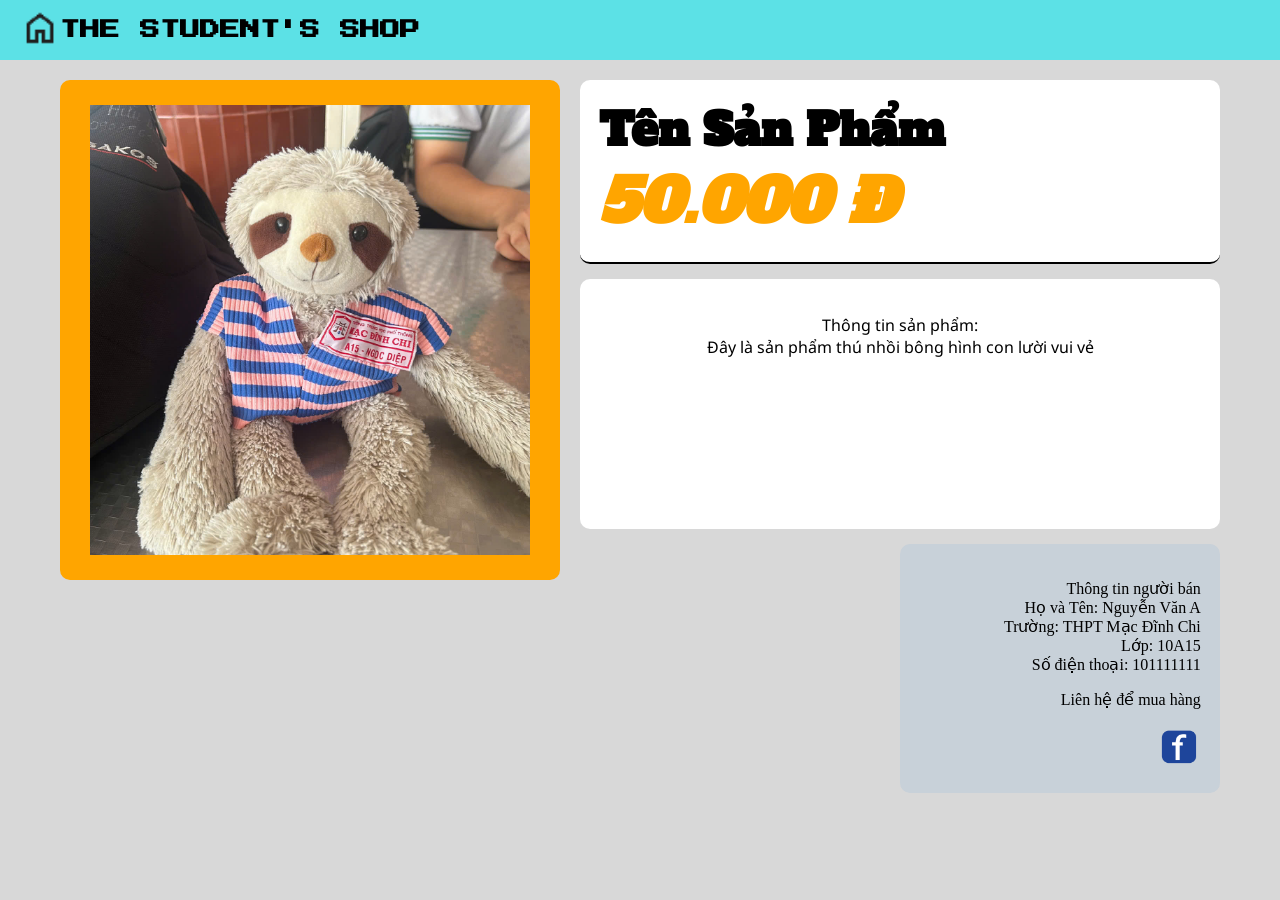
<file: DAY_LA_WEB_CHINH-main/Detail_Product/Product1.html>
<!DOCTYPE html>
<html lang="vi">
<head>
  <meta charset="UTF-8">
  <meta name="viewport" content="width=device-width, initial-scale=1.0">
  <link rel="stylesheet" href="Product.css">

   <link href="https://fonts.googleapis.com/css2?family=Press+Start+2P&display=swap" rel="stylesheet">
  <link href="https://fonts.googleapis.com/css2?family=Noto+Sans:ital,wght@0,100..900;1,100..900&display=swap" rel="stylesheet">
  <link href="https://fonts.googleapis.com/css2?family=Alfa+Slab+One&display=swap" rel="stylesheet">
</head>
<body>

  <div class="ThanhTrenCung">
    <a id="backimg" href="../index.html">
        <img src="../home.png" height="40" width="40">
    </a>
    <h2 id="nameWeb">THE STUDENT'S SHOP</h2>
  </div>

  <div class="page">
    <div id="boxTrong">
      <img src="../luoi.jpg" alt="Ảnh sản phẩm">
    </div>

    <div class="textDetail">
      <div class="NameandPrice">
        <h2 id="name">Tên Sản Phẩm</h2>
        <h1 id="price">50.000 Đ</h1>
      </div>

      <div class="MainDetail">
        <p>Thông tin sản phẩm:<br>Đây là sản phẩm thú nhồi bông hình con lười vui vẻ</p>
      </div>

      <div class="In4User">
        <p>Thông tin người bán<br>Họ và Tên: Nguyễn Văn A<br>Trường: THPT Mạc Đĩnh Chi<br>Lớp: 10A15 <br>Số điện thoại: 101111111</p>
        <p>Liên hệ để mua hàng</p>
        <a href ="https://www.facebook.com/ngoc.diep.268785">
          <img id="FacebookIcon" src="facebookIcon.png" alt="Facebook" width="45" height="45">
        </a>
        
      </div>
    </div>
  </div>
</body>
</html>
</file>
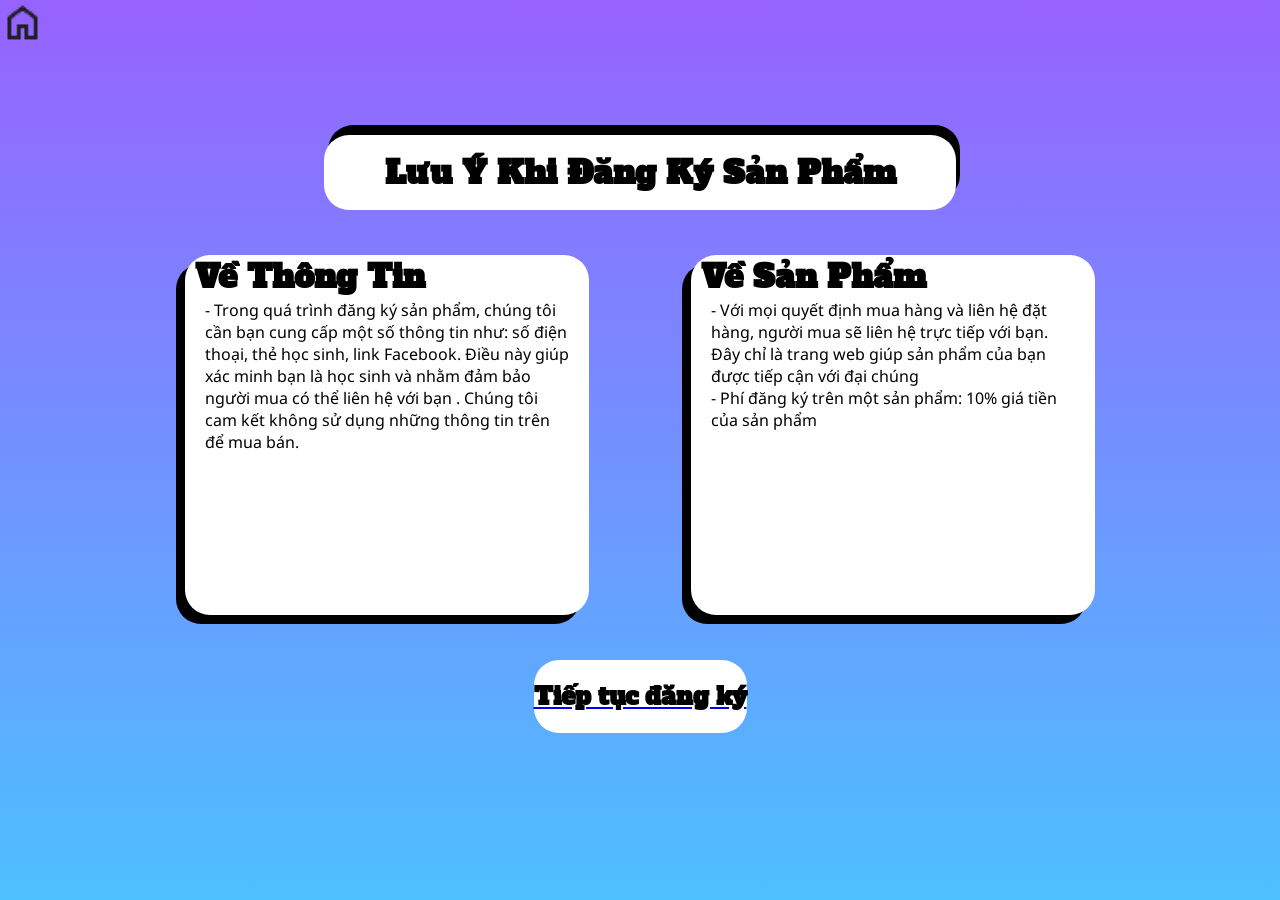
<file: DAY_LA_WEB_CHINH-main/LuuYVaChinhSach/LuuYKhiDangKy.html>
<!DOCTYPE html>
<head>
    <link rel="stylesheet" href="LuuYKhiDangKy.css">
    <meta name="viewport" content="width=device-width, initial-scale=1.0">
  <link href="https://fonts.googleapis.com/css2?family=Noto+Sans:ital,wght@0,100..900;1,100..900&display=swap" rel="stylesheet">
  <link href="https://fonts.googleapis.com/css2?family=Alfa+Slab+One&display=swap" rel="stylesheet">
</head>
</head>
<body>
    <a href="../index.html">
        <img id="back" src="../home.png" width="45" height= "45" style="position:absolute; left:0; top:0;">
    </a>

    <div class = "LuuYHeading">
        <h2>Lưu Ý Khi Đăng Ký Sản Phẩm</h2>
    </div>
    
    <div class = "LuuY">
        <div class = "VeThongTin">
        <h2>Về Thông Tin</h2>
        <p>- Trong quá trình đăng ký sản phẩm, chúng tôi cần bạn cung cấp một số thông tin như: số điện thoại, thẻ học sinh, link Facebook. Điều này giúp xác minh bạn là học sinh và nhằm đảm bảo người mua có thể liên hệ với bạn .
Chúng tôi cam kết không sử dụng những thông tin trên để mua bán.</p>
        </div>
        <div class = "VeSanPham">
        <h2>Về Sản Phẩm</h2>
        <p>- Với mọi quyết định mua hàng và liên hệ đặt hàng, người mua sẽ liên hệ trực tiếp với bạn. Đây chỉ là trang web giúp sản phẩm của bạn được tiếp cận với đại chúng
<br>- Phí đăng ký trên một sản phẩm: 10% giá tiền của sản phẩm</p>
        </div>
    </div>
    <a href="../ProductIn4.html">
    <div class = "continueDangKy">
        <h2>Tiếp tục đăng ký</h2>
    </div>
    </a>

</body>






</html>
</file>
<file: DAY_LA_WEB_CHINH-main/Detail_Product/Product.css>
body {
  margin: 0;
  min-width: 1200px;           
  background-color: rgb(216, 216, 216);
}

.ThanhTrenCung {
  height: 60px;
  background-color: rgb(92, 225, 230);
  display: flex;
  align-items: center;
  padding: 0 20px;
}
#nameWeb {
  font-family: 'Press Start 2P', monospace;
  font-size: 20px;
  white-space: nowrap;
}

/* Khung cố định, canh giữa */
.page {
  width: 1200px;
  margin: 0 auto;
  padding: 20px;
  box-sizing: border-box;
  display: flex;
  gap: 20px;
  align-items: flex-start;
}

/* Ô  chứa ảnh */
#boxTrong {
  flex: none;
  width: 500px;
  height: 500px;
  background-color: orange;
  border-radius: 10px;
  display: flex;
  align-items: center;
  justify-content: center;
}
#boxTrong img {
  width: 90%;
  height: 90%;
  object-fit: contain;
}

/* Cột bên phải */
.textDetail {
  flex: 1;
  display: flex;
  flex-direction: column;
  gap: 15px;
}

.NameandPrice,
.MainDetail,
.In4User {
  background-color: white;
  border-radius: 10px;
  padding: 3%;
  box-sizing: border-box;
  container-type: inline-size;
}
.NameandPrice
 { min-height: 75px; border-bottom: 2px solid black; }
.MainDetail
   { min-height: 250px; }
.In4User
      { background-color: rgb(200, 209, 217); text-align: end; align-self: flex-end; width: 50%; }

.NameandPrice h2 
{ margin: 0; font-family: 'Alfa Slab One'; font-size: clamp(14px, 8cqw, 45px); }
.NameandPrice h1
 { margin: 0; font-family: 'Alfa Slab One'; font-size: clamp(18px, 15cqw, 60px); color: orange; font-style: italic; }
.MainDetail p
    { font-family: 'Noto Sans', sans-serif; text-align: center; }



@media (max-width: 768px) {
  body {
    min-width: 0;           
  }

  .page {
    width: 100%;
    flex-direction: column;
  }

  #boxTrong {
    width: 100%;
    height: auto;
    aspect-ratio: 1 / 1;   
  }

  .textDetail {
    width: 100%;
  }

  .In4User {
    width: 100%;          
  }

  #nameWeb {
    font-size: 12px;
  }
}
#backimg {
  position: relative;
}
#backimg:hover {
  transform: scale(0.8);
}
</file>
<file: DAY_LA_WEB_CHINH-main/LuuYVaChinhSach/LuuYKhiDangKy.css>
body{
    margin-top: 10vh;
background-image:linear-gradient(to bottom,#9762ff,#4dc0ff) ;
background-repeat: no-repeat;
background-attachment: fixed; 
  display: flex;
  flex-direction: column;     /* xếp dọc */
  align-items: center;        /* canh giữa theo chiều ngang */
  justify-content: center;    /* canh giữa theo chiều dọc */
  gap: 5vh;
}

.LuuYHeading{
    box-shadow: 4px -10px black;
    width: 50%;
    height: 75px;
    background-color: white;
    display: flex; 
    justify-content: center;
    align-items: center;
    border-radius: 25px;
    container-type: inline-size;
    display: flex;
    flex-direction: column;
}
.LuuYHeading h2{
    font-family: 'Alfa Slab One';
    font-size: clamp(1rem,2rem,5rem);
    white-space: nowrap;
    margin : 0;
}

.LuuY{
    display: flex; 
    flex-direction: row;
    justify-content: space-around;
    align-items: center;
    height: auto; 
    width: 80%; 
    margin:0;
    
}
.LuuY h2{
    font-family: 'Alfa Slab One';
    font-size: clamp(1rem,2rem,5rem);
    white-space: nowrap;
    margin : 0;
    padding: 0 10px; 
    
}
.LuuY p{
    font-family: 'noto Sans';
    margin : 0;
    padding: 0 20px; 
    
}
.VeThongTin{
        border-radius: 25px;
    height: 40vh;
    width:40%;
    background-color: white; 
    box-shadow: -9px 9px  ;
}
.VeSanPham{
    border-radius: 25px;
    min-height: 40vh;
    width:40%;
    background-color: white; 
        box-shadow: -9px 9px  ;
}


.continueDangKy{
    width: auto;
    height: auto;
    background-color: white;
    display: flex; 
    justify-content: center;
    align-items: center;
    border-radius: 25px;
    display: flex;

}
.continueDangKy h2{
    font-family: 'Alfa Slab One';
    color: black;
    white-space: nowrap;
}


@media (max-width: 768px) {
  .LuuY {
    margin:0;
    flex-direction: column;
    align-items: center;
    justify-content: center;
    gap: 20px;

  }

  .VeThongTin,
  .VeSanPham {
    width: 90%;            
    height: auto;
    min-height: 150px;       
  }
  .VeThongTin h2,
   .VeSanPham h2{
    font-size: 16px;
    padding: 5px 5px; 
  }
  .VeThongTin p,
   .VeSanPham p{
    font-size: 12px;
  }
  .LuuYHeading {
    width: 90%;               /* tiêu đề cũng rộng hơn trên điện thoại */
  }
  .LuuYHeading h2{
    font-size: 18px
  }

  .continueDangKy{
    width: auto;
    height: auto;
    background-color: white;
    display: flex; 
    justify-content: center;
    align-items: center;
    border-radius: 25px;
}
.continueDangKy h2{
   font-size: 12px;
   flex-wrap: nowrap;
}
#back:hover {
    transform: scale(0.8);
}
</file>
